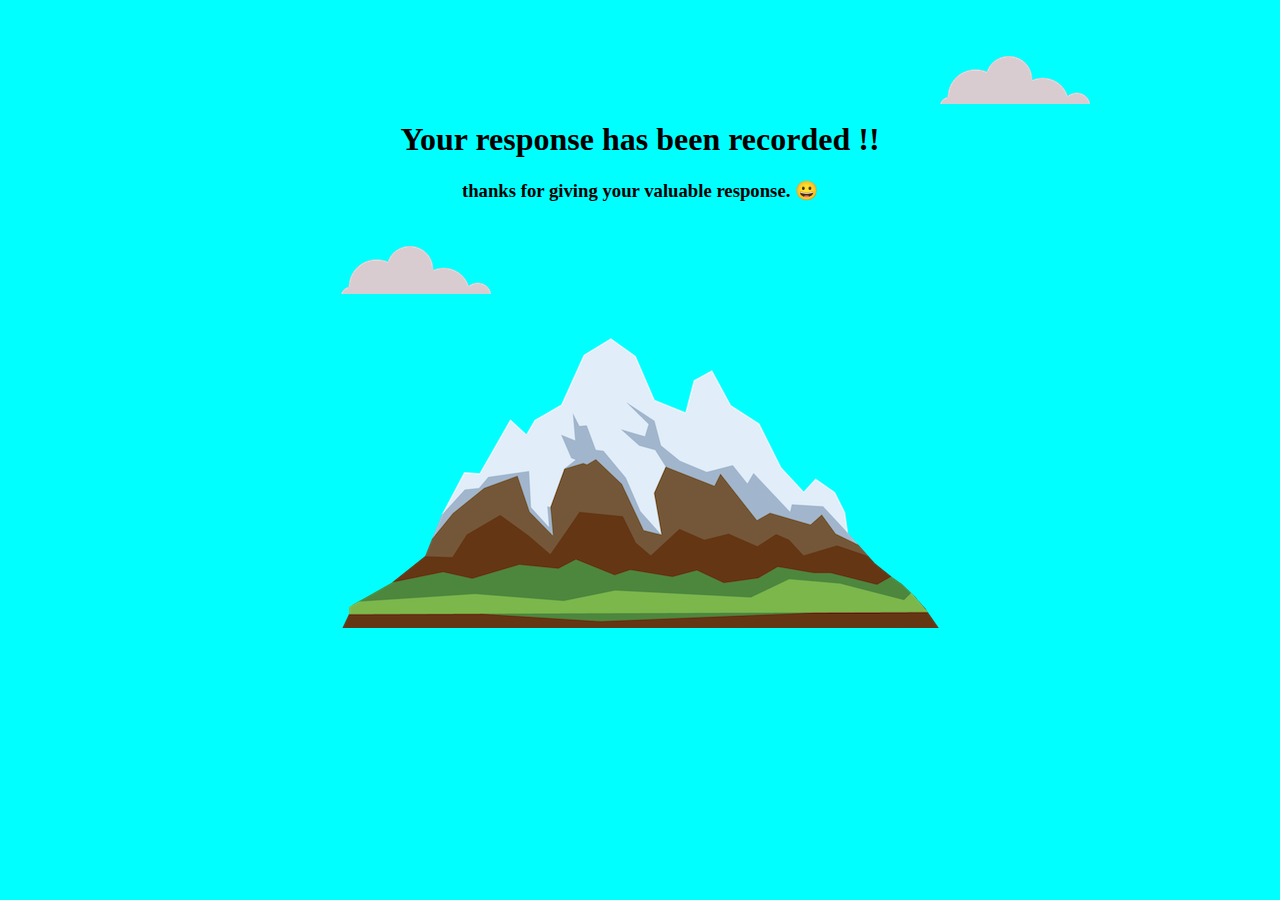
<file: submit.html>
<!DOCTYPE html>
<html lang="en">
<head>
    <meta charset="UTF-8">
    <meta http-equiv="X-UA-Compatible" content="IE=edge">
    <meta name="viewport" content="width=device-width, initial-scale=1.0">
    <title>Document</title>
    <link rel="shortcut icon" href="favicon (1).ico" type="image/x-icon">
    <style>
        body{
            background-color: aqua;font-family: cursive;
            margin: 0ch;
            text-align: center;
        }
        .cloud{
            position: absolute;
            padding-left: 300px;
            padding-top: 35px;
        }
        .cloud-2{
            position: absolute;
            padding-top: 25px;
            padding-left: -50px;
            
        }
        .mountai{
            position: relative;
            padding-top: 50px;
        }
        h1{
            padding-top: 100px;
        }
    </style>
</head>
<body >
        <img class="cloud" src="cloud.png" alt="">
        <h1>
            Your response has been recorded !!
        </h1>
        <h3>thanks for giving your valuable response. &#128512;</h3>
        <img class="cloud-2" src="cloud.png" alt="">
        <img class="mountai" src="mountain.png" alt="">
</body>
</html>
</file>
